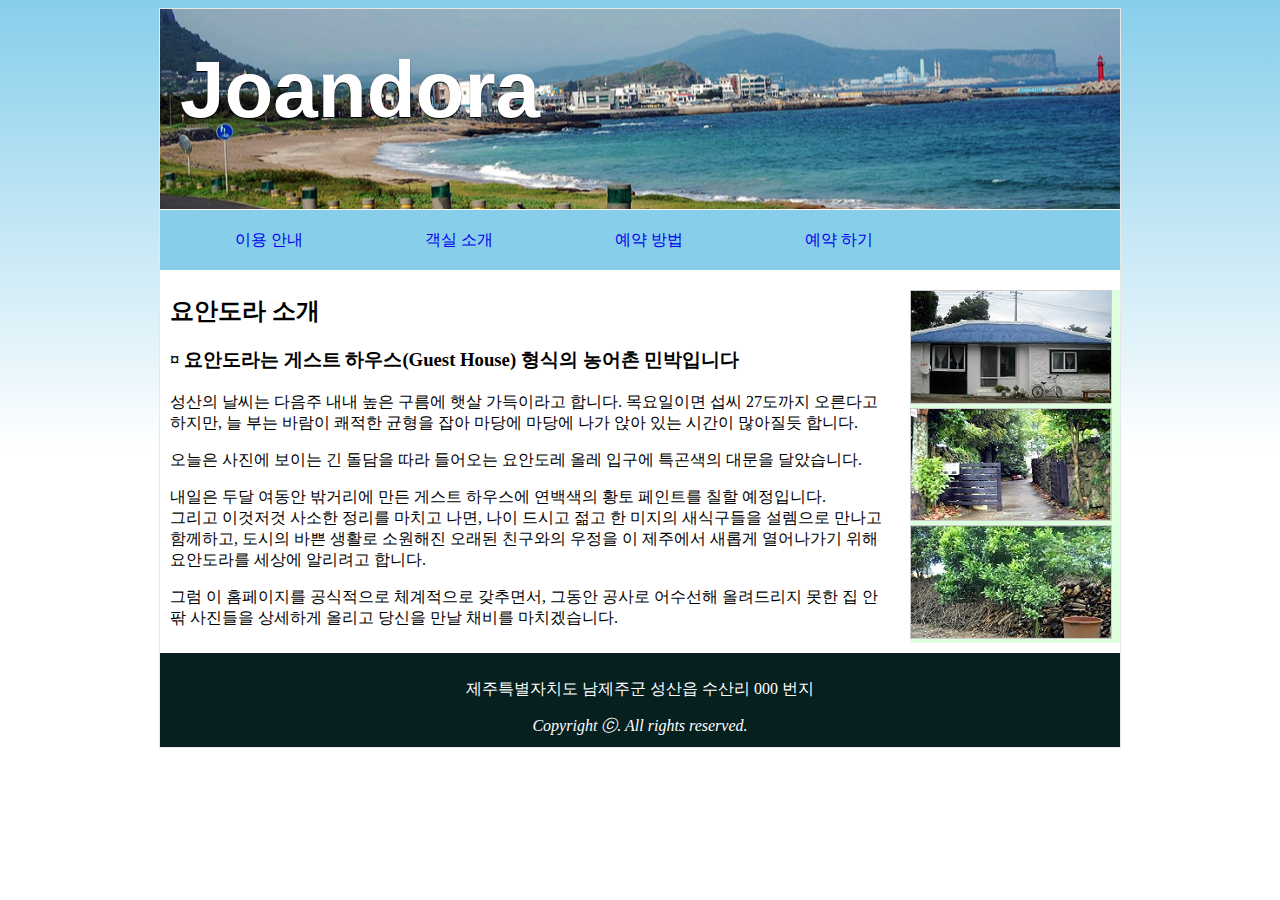
<file: index.html>
<!doctype html>
<html>
<head>
<meta charset="utf-8">
<meta name="viewport" content="width=device-width, initial-scale=1">
<title>요안도라</title>
<link href="layout.css" rel="stylesheet" type="text/css">
    <style>
        

    </style>
<!--[if lt IE 9]>
<script src="http://html5shiv.googlecode.com/svn/trunk/html5.js"></script>
<![endif]-->
</head>

<body>
<div id="container">
  <header id="mainHeader">
	    <h1 class="header1">Joandora</h1>
  </header>  
    <nav id="mainNav">
      <ul>
        <li><a href="#">이용 안내</a></li>
        <li><a href="#">객실 소개</a></li>
        <li><a href="#">예약 방법</a></li>
        <li><a href="#">예약 하기</a></li>
      </ul>
    </nav>  
  <section id="content">
    <h2>요안도라 소개</h2>    
     <article>
       <h3>¤ 요안도라는 게스트 하우스(Guest House) 형식의 농어촌 민박입니다</h3>
      <p>성산의 날씨는 다음주 내내 높은 구름에 햇살 가득이라고 합니다. 목요일이면 섭씨 27도까지 오른다고 하지만, 늘 부는 바람이 쾌적한 균형을 잡아 마당에 마당에 나가 앉아 있는 시간이 많아질듯 합니다.</p>
      <p>오늘은 사진에 보이는 긴 돌담을 따라 들어오는 요안도레 올레 입구에 특곤색의 대문을 달았습니다.</p>
      <p>내일은 두달 여동안 밖거리에 만든 게스트 하우스에 연백색의 황토 페인트를 칠할 예정입니다. <br>
        그리고 이것저것 사소한 정리를 마치고 나면, 나이 드시고 젊고 한 미지의 새식구들을 설렘으로 만나고 함께하고, 도시의 바쁜 생활로 소원해진 오래된 친구와의 우정을 이 제주에서 새롭게 열어나가기 위해 요안도라를 세상에 알리려고 합니다.</p>
      <p>그럼 이 홈페이지를 공식적으로 체계적으로 갖추면서, 그동안 공사로 어수선해 올려드리지 못한 집 안팎 사진들을 상세하게 올리고 당신을 만날 채비를 마치겠습니다.</p>    
  </article></section>
  <aside id="sidebar">
    <img src="1.jpg" alt="">
    <img src="2.jpg" alt="">
    <img src="3.jpg" alt="">   
  </aside>    
  <footer id="footer">
    <p>제주특별자치도 남제주군 성산읍 수산리 000 번지</p>
    <address>
    Copyright ⓒ. All rights reserved.
    </address>
  </footer>
</div>
</body>
</html>
</file>
<file: layout.css>
@charset "utf-8";


body{
    font:14px; "맑은 고딕";
    background: linear-gradient(to bottom, skyblue, white 50%);
    background-attachment: fixed;
}

#container{
    margin: 0 auto;
    background-color: #fff;
    border: 1px solid #e7e7e7;
}

#content{
    background-color: #ffffff;
    padding-top: 5px;
    padding-left: 10px;
}

#sidebar img:hover{
    border: 1px solid #000;
    opacity: 1.0;
    
}
#footer{
    padding: 10px 0;
    background-color: #061f1f;
    color: #fff;
    text-align: center;
    clear: both;
    
}

header, section, footer, aisde, article, figure{
    display: block;
}
@media screen and (max-width:559px){
    #container{
        width: 320px;
    }
    #mainHeader{
        height: 100px;
        background: #061f1f;
    }
    #mainHeader h1{
        position: absolute;
        margin-left: 15px;
        
    }
    .header1{
        font-family: Arial;
        font-size: 3em;
        color: #ff0;
        text-shadow: 0 1px 1px #000;
    }
    #mainNav ul{
        list-style: none;
    }
    #mainNav ul li{
        width: 280px;
        margin-bottom: 10px;
        margin-left: -20px;
    }
    #mainNav a, #mainNav a:visite{
        display: block;
        padding: 10px 5px;
        color: #fff;
        text-decoration: none;
    }
    #content{
        width: 320px;
        padding: 5px;
        
    }
    #sidebar{
        width: 320px;
        margin-top: 5px;
        text-align: center;
        background: #fff;
    }
    #sidebar img{
        border: 1px solid #ccc;
        width: 90px;
    }
}

@media screen and (min-width:600px) and (max-width:1023px){
    #container{
        width: 580px;
        
    }
    #mainHeader{
        height: 200px;
        margin-top: 0;
        background: url(bg.png) no-repeat left center;
        background: 
    }
    #mainHeader h1{
        position: absolute;
        margin-top: 35px;
        margin-left: 20px;
    }
    .header1{
        font-family: Arial;
        font-size: 4em;
        color: #fff;
        text-shadow: 1px 1px 1px #000;
    }
    #mainNav{
        background: skyblue;
        margin-top: -15px;
        width: 580px;
        height: 60px;
    }
    #mainNav ul{
        list-style: none;
        height: 40px;
        padding-top: 10px;
        padding-bottom: 5px;
    }
    #mainNav ul li{
        display: inline-block;
        float: left;
        border-left: 1px solid white;
        border-right: 1px solid white;
        padding-left: 10px;
        padding-right: 10px;
        
        
    }
    #mainNav a, #mainNav a:visite{
        display: block;
        padding: 10px 5px;
        text-decoration: none;
        width: 100px;
          
    }
    #content{
        width: 550px;
        padding: 5px;
    }
    #sidebar{
        width: auto;
        height: auto;
        margin-top: 5px;
        background-color: #dfd;
        margin-bottom: 5px;
    }
    #sidebar img{
        width: 32.3%;
        text-align: center;
        border: 1px solid #ccc;
    }
    
}

@media screen and (min-width:1024px){
    #container{
        width: 960px;
        
    }
     #mainHeader{
        height: 200px;
        margin-top: 0;
        background: url(bg.png) no-repeat left center;
         
    }
    #mainHeader h1{
        position: absolute;
        margin-top: 35px;
        margin-left: 20px;
    }
    .header1{
        font-family: Arial;
        font-size: 5em;
        color: #ffF;
        text-shadow: 0px 1px 1px #000;
    }
    #mainNav{
        background: skyblue;
        margin-top: -15px;
        width: 100%;
        height: 60px;
        
    }
    #mainNav ul{
        list-style: none;
        height: 40px;
        padding-top: 10px;
        padding-bottom: 5px;
        
    }
    #mainNav ul li{
        display: inline-block;
        float: left;
       
    }
    #mainNav a, #mainNav a:visited{
        display: block;
        padding: 10px 5px 5px 35px;
        
        width: 150px;
        text-decoration: none;
        
    }
    #content{
        width: 720px;
        float: left;
    }
    #sidebar{
        float: right;
        width: 200px;
        height: auto;
        margin-top: 20px;
        margin-bottom: 10px;
        background: #dfd;
        padding-right: 10px;
    }
    #sidebar img{
        border: 1px solid #ccc;
        text-align: center;
    }

}
</file>
